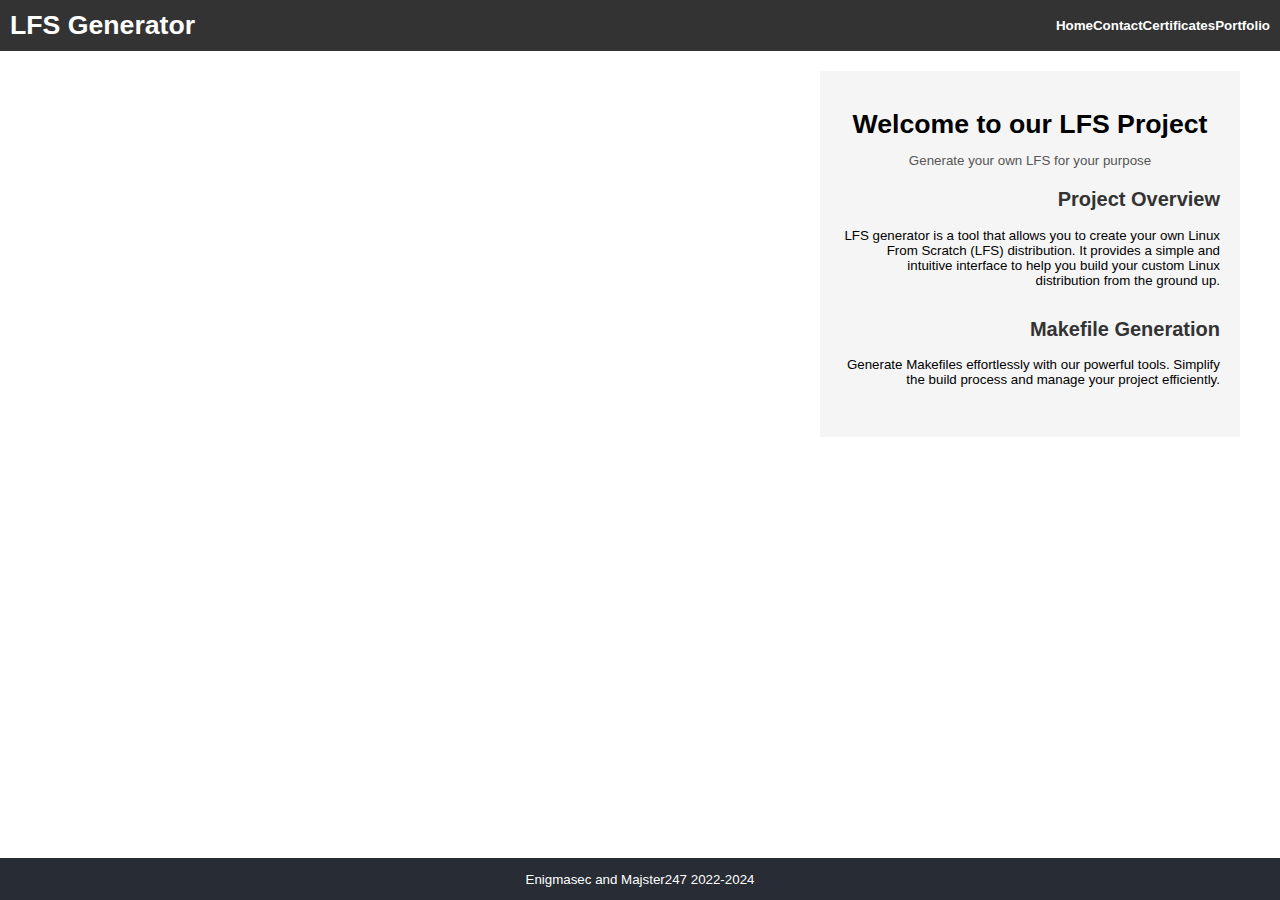
<file: index.html>
<!doctype html><html lang="en"><head><meta charset="utf-8"/><link rel="icon" href="/favicon.ico"/><meta name="viewport" content="width=device-width,initial-scale=1"/><meta name="theme-color" content="#000000"/><meta name="description" content="Web site created using create-react-app"/><link rel="apple-touch-icon" href="/logo192.png"/><link rel="manifest" href="/manifest.json"/><title>LFS-Creator</title><script defer="defer" src="/static/js/main.b6d2ed99.js"></script><link href="/static/css/main.c2e6773d.css" rel="stylesheet"></head><body><noscript>You need to enable JavaScript bro, i know it is hard but do it. JUS DO IT</noscript><div id="root"></div></body></html>
</file>
<file: static/css/main.c2e6773d.css>
.navbar{align-items:center;background-color:#333;color:#fff;display:flex;justify-content:space-between;padding:10px}.navbar-brand h1{margin:0}.nav-links{display:flex;list-style:none;margin:0;padding:0}.nav-links li{margin-right:20px}.nav-links a{color:#fff;font-weight:700;text-decoration:none}.nav-links a:hover{border-bottom:2px solid #fff}.homepage-container{font-family:Arial,sans-serif;margin:0 auto;max-width:1200px;padding:20px}header p{color:#555}section{margin-bottom:30px}h2{color:#333}footer{color:#777;margin-top:20px}.left-container{box-sizing:border-box;color:#3f3;float:left;font-size:6px;margin-left:-20%;margin-right:5%;min-height:600px;padding:20px 10% 20px 20px;text-align:left;width:60%}.right-container{background-color:#f5f5f5;box-sizing:border-box;float:right;padding:20px;text-align:right;width:35%}@media (max-width:768px){.left-container,.right-container{float:none;margin-right:0;margin:5px;min-height:auto;padding:15px;width:100%}}.cmatrix-background{height:100%;left:0;position:absolute;top:0;width:100%;z-index:-1}.generator-page{font-family:Arial,sans-serif;margin:0 auto;max-width:800px;padding:20px}.generator-form p{margin-bottom:10px}.generator-form form{display:flex;flex-direction:column}.generator-form input,.generator-form textarea{margin-bottom:10px;padding:5px}.generator-form button{background-color:#333;border:none;color:#fff;cursor:pointer;padding:8px 20px}.generator-form button:hover{background-color:#555}.news-page{font-family:Arial,sans-serif;margin:0 auto;max-width:800px;padding:20px}.news-list{display:flex;flex-direction:column}article{border:1px solid #ddd;border-radius:5px;margin-bottom:20px;padding:10px}article h2{margin-top:0}article span{color:#777}.contact-page{font-family:Arial,sans-serif;margin:0 auto;max-width:800px;padding:20px}header{margin-bottom:20px;text-align:center}header h1{font-size:2em;margin-bottom:10px}.contact-form form{display:flex;flex-direction:column}.contact-form label{margin-bottom:5px}.contact-form input,.contact-form textarea{margin-bottom:10px;padding:5px}.contact-form button{background-color:#333;border:none;color:#fff;cursor:pointer;padding:8px 20px}.contact-form button:hover{background-color:#555}body{-webkit-font-smoothing:antialiased;-moz-osx-font-smoothing:grayscale;display:flex;flex-direction:column;font-family:-apple-system,BlinkMacSystemFont,Segoe UI,Roboto,Oxygen,Ubuntu,Cantarell,Fira Sans,Droid Sans,Helvetica Neue,sans-serif;font-size:smaller;margin:0;min-height:100vh}.App{background-color:#282c34;font-size:small}.App-header{align-items:center;display:flex;flex-direction:column;font-size:calc(10px + 2vmin);justify-content:center;min-height:100vh}.App-header,footer{background-color:#282c34;color:#fff}footer{bottom:0;left:0;position:fixed;text-align:center;width:100%}
/*# sourceMappingURL=main.c2e6773d.css.map*/
</file>
